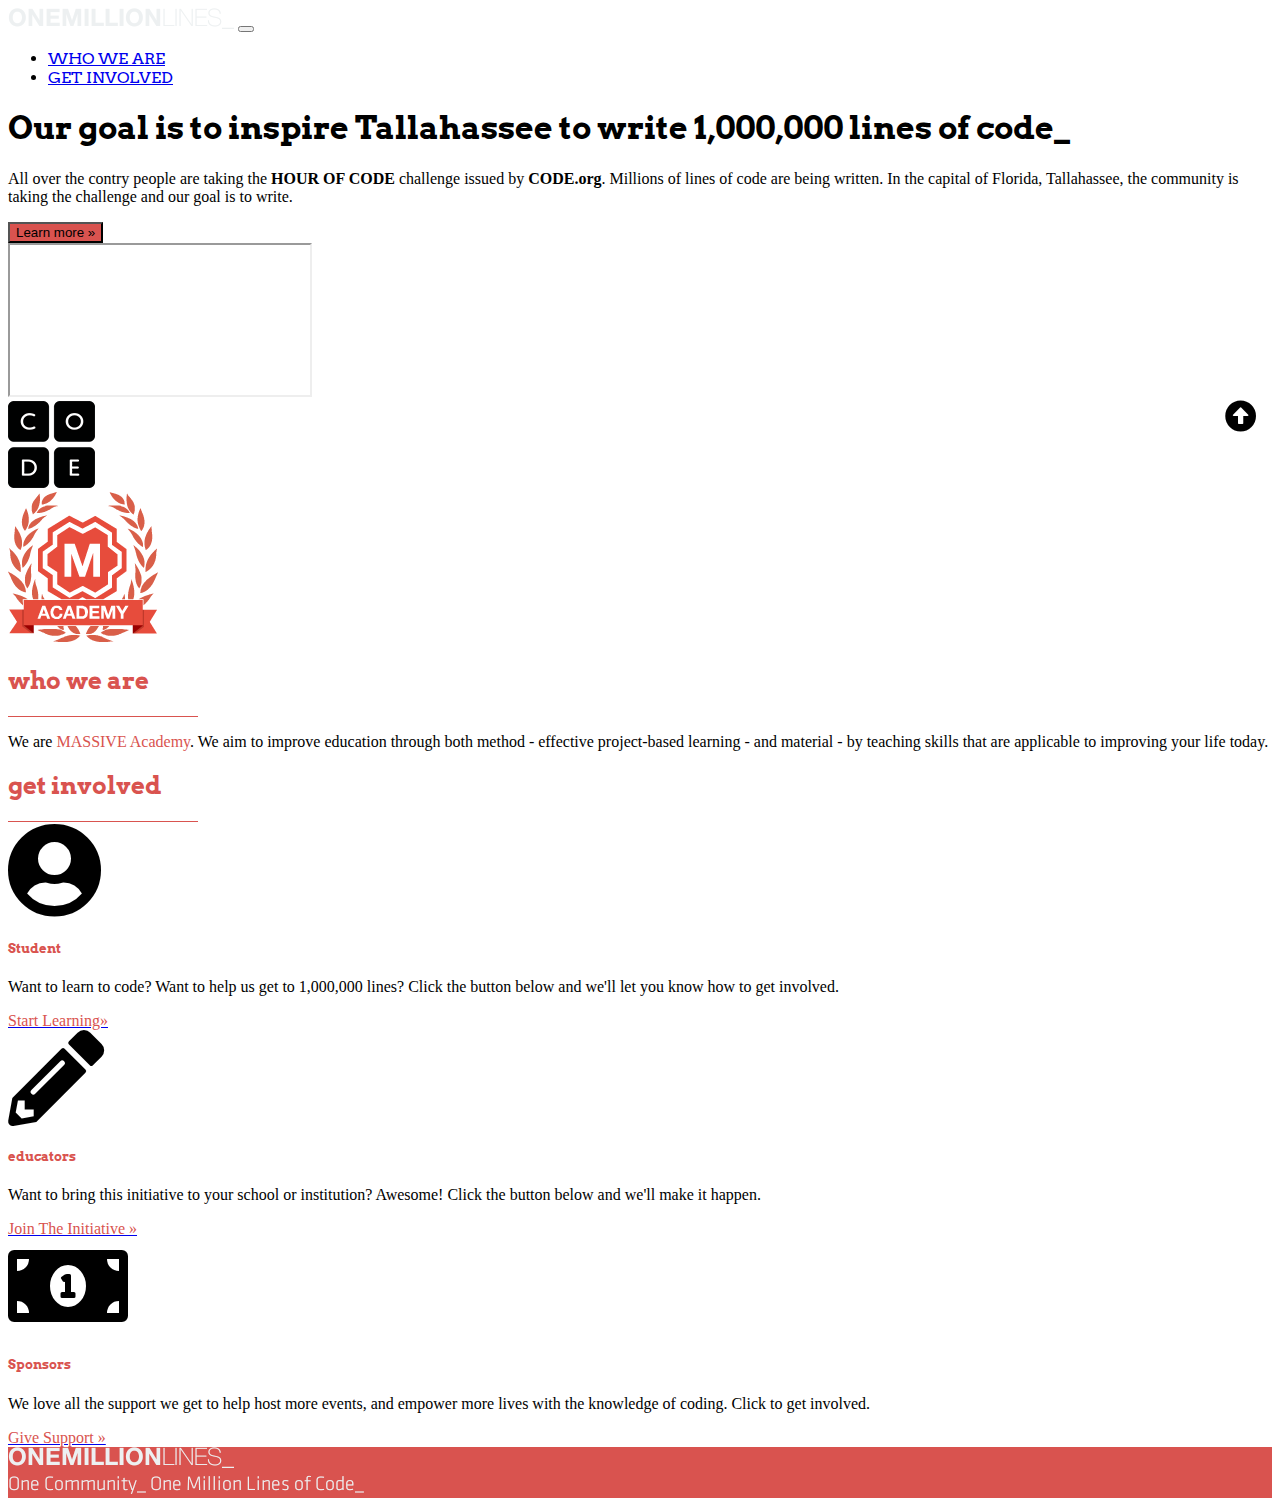
<file: index.html>
<!DOCTYPE html>
<html lang="en">
  <head>
    <meta charset="utf-8">
    <meta http-equiv="X-UA-Compatible" content="IE=edge">
    <meta name="viewport" content="width=device-width, initial-scale=1">
    <meta name="description" content="challenge goal: write 1,000,000 lines of code">
    <meta name="author" content="Marie-Laure">
    <link rel="shortcut icon" href="IMAGES/academy-brand-med.png">

    <title>One Million Lines</title>
    <link rel="stylesheet" type="text/css" href="http://fonts.googleapis.com/css?family=Arvo">
    <link rel="stylesheet" type="text/css" href="fonts/fontawesome/css/all.css">
    
    <!-- Bootstrap core CSS -->
    <link href="https://cdn.jsdelivr.net/npm/bootstrap@5.1.3/dist/css/bootstrap.min.css" rel="stylesheet" integrity="sha384-1BmE4kWBq78iYhFldvKuhfTAU6auU8tT94WrHftjDbrCEXSU1oBoqyl2QvZ6jIW3" crossorigin="anonymous">

    <!-- Custom styles for this template -->
    <link href="CSS/css/custom.css" rel="stylesheet">
  </head>

  <body>
    <header class="col-12" id="top">
      <nav class="navbar navbar-expand-lg navbar-dark bg-dark">
        <div class="container">
          <a class="navbar-brand" href="#"><img src="IMAGES/top-logo.png" class="" alt="logo one million lines"></a>
          <button class="navbar-toggler" type="button" data-bs-toggle="collapse" data-bs-target="#navbarNav" aria-controls="navbarNav" aria-expanded="false" aria-label="Toggle navigation">
            <span class="navbar-toggler-icon"></span>
          </button>
          <div class="d-flex flex-row flex-end ">
            <div class="collapse navbar-collapse" id="navbarNav">
              <ul class="navbar-nav">
                <li class="nav-item">
                  <a class="nav-link" aria-current="page" href="#who">WHO WE ARE</a>
                </li>
                <li class="nav-item">
                  <a class="nav-link" href="#get-involved">GET INVOLVED</a>
                </li>
              </ul>
            </div>
          </div>
        </div>
      </nav>
    </header>

    <div id="home container d-flex flex-column justify-content-center">
      <div class="p-4 pt-2 pb-2 mb-1 fond">
        <div class="container-fluid py-5 container-fluid py-5 col-12 col-sm-12 col-md-12 d-flex flex-column">
          <h1 class="titi display-1 jumbotron-title d-flex flex-end justify-content-center align-items-center text-white text-center px-5">Our goal is to inspire Tallahassee to write 1,000,000 lines of code_</h1>
          <div class="d-flex justify-content-center">
            <p class="col-md-8 text-white fs-5 text-center">All over the contry people are taking the <strong>HOUR OF CODE</strong> 
              challenge issued by <strong>CODE.org</strong>. Millions of lines of code are being written. In the capital of Florida, Tallahassee, the 
            community is taking the challenge and our goal is to write.</p>
          </div>
          <div class="d-flex justify-content-center m-3">
              <button class="btn d-flex justify-content-center m-3 py-2 px-3 learn fw-3 fs-2 text-white" data-bs-toggle="modal" data-bs-target="#oModalYouTube" type="button">Learn more »</button>            
          </div>

          <div class="modal fade" id="oModalYouTube" tabindex="-1" aria-labelledby="oModalYouTubeTitre" aria-hidden="true">
            <div class="modal-dialog">
              <div class="modal-content">
                <div class="modal-body">
                  <div class="ratio ratio-16x9">
                    <iframe id="oVideoYouTubeiFrame" src="https://www.youtube.com/embed/2Zt8va_6HRk" allowfullscreen></iframe>
                  </div>
                </div>
              </div>
            </div>
          </div>

          <div class="d-flex justify-content-center">
            <img src="IMAGES/code.png">
          </div>
        </div>
      </div>
    </div><!-- /#home -->

    <div id="who">
      <div class="m-5 d-flex flex-column align-items-center justify-content-center ">
        <img src="IMAGES/academy-brand-med.png">
        <h2 class="text-uppercase we-are display-6 p-3">who we are</h2>
        <div class="line"></div>
        <div class="text-center p-3">
          <p>We are <span class="we-are">MASSIVE Academy</span>. We aim to improve education through both method - effective project-based learning - 
            and material - by teaching skills that are applicable to improving your life today.
          </p>
        </div>
      </div>
    </div><!-- /#who -->

    <div id="get-involved" class="bg-light">
      <div class="m-5 d-flex flex-column align-items-center justify-content-center ">
        <h2 class="text-uppercase we-are display-6 p-3">get involved</h2>
        <div class="line"></div>
      </div>
      <div class="d-flex flex-row justify-content-around m-3">

        <div class="row">

          <div class="col-12 col-sm-12 col-md-4">
            <div class="d-flex flex-column justify-content-center align-items-center">
                <i class="fas fa-user-circle fa-6x"></i>
                <h5 class="card-title m-3 text-uppercase we-are">Student</h5>
                <p class="text-center m-2">Want to learn to code? Want to help us get to 1,000,000 lines? Click the button below and we'll let you know how to get involved.</p>
                <a href="#" class="btn m-3 btn-outline-secondary"><span class="we-are">Start Learning»</span></a>
            </div>
          </div>
      
          <div class="col-12 col-sm-12 col-md-4">
            <div class="d-flex flex-column justify-content-center align-items-center">
              <i class="fas fa-pencil-alt fa-6x"></i>
                <h5 class="card-title m-3 text-uppercase we-are">educators</h5>
                <p class="text-center m-2">Want to bring this initiative to your school or institution? Awesome! Click the button below and we'll make it happen.</p>
                <a href="#" class="btn m-3 btn-outline-secondary"><span class="we-are">Join The Initiative »</span></a>
              </div>
            </div>

          <div class="col-12 col-sm-12 col-md-4">
            <div class="d-flex flex-column justify-content-center align-items-center">
              <i class="fas fa-money-bill-alt fa-6x"></i>
                <h5 class=" text-uppercase m-3 we-are bg-light">Sponsors</h5>
                <p class="text-center">We love all the support we get to help host more events, and empower more lives with the knowledge of coding. Click to get involved.</p>
                <a href="#" class="btn m-3 btn-outline-secondary"><span class="we-are">Give Support »</span></a>
              </div>
            </div>

        </div>
      </div>
    </div><!-- /#get-involved -->

    <footer class="learn py-5 pb-4 ">
      <div class="container">

        <img src="IMAGES/one-million-bottom-brand.png" class="img-fluid " alt="logo one million lines">
      </div>
    </footer>

    <div id="back-to-top">
      <div id="scroll_to_top">
        <a href="#top"><i class="fas fa-arrow-alt-circle-up fa-inverse fa-2x"></i></a>
    </div>
        
    </div><!-- /#back-to-top -->


    <!-- Bootstrap core JavaScript
    ================================================== -->
    <!-- Placed at the end of the document so the pages load faster -->
    <script src="https://cdn.jsdelivr.net/npm/bootstrap@5.1.3/dist/js/bootstrap.bundle.min.js" integrity="sha384-ka7Sk0Gln4gmtz2MlQnikT1wXgYsOg+OMhuP+IlRH9sENBO0LRn5q+8nbTov4+1p" crossorigin="anonymous"></script>
  </body>
</html>
</file>
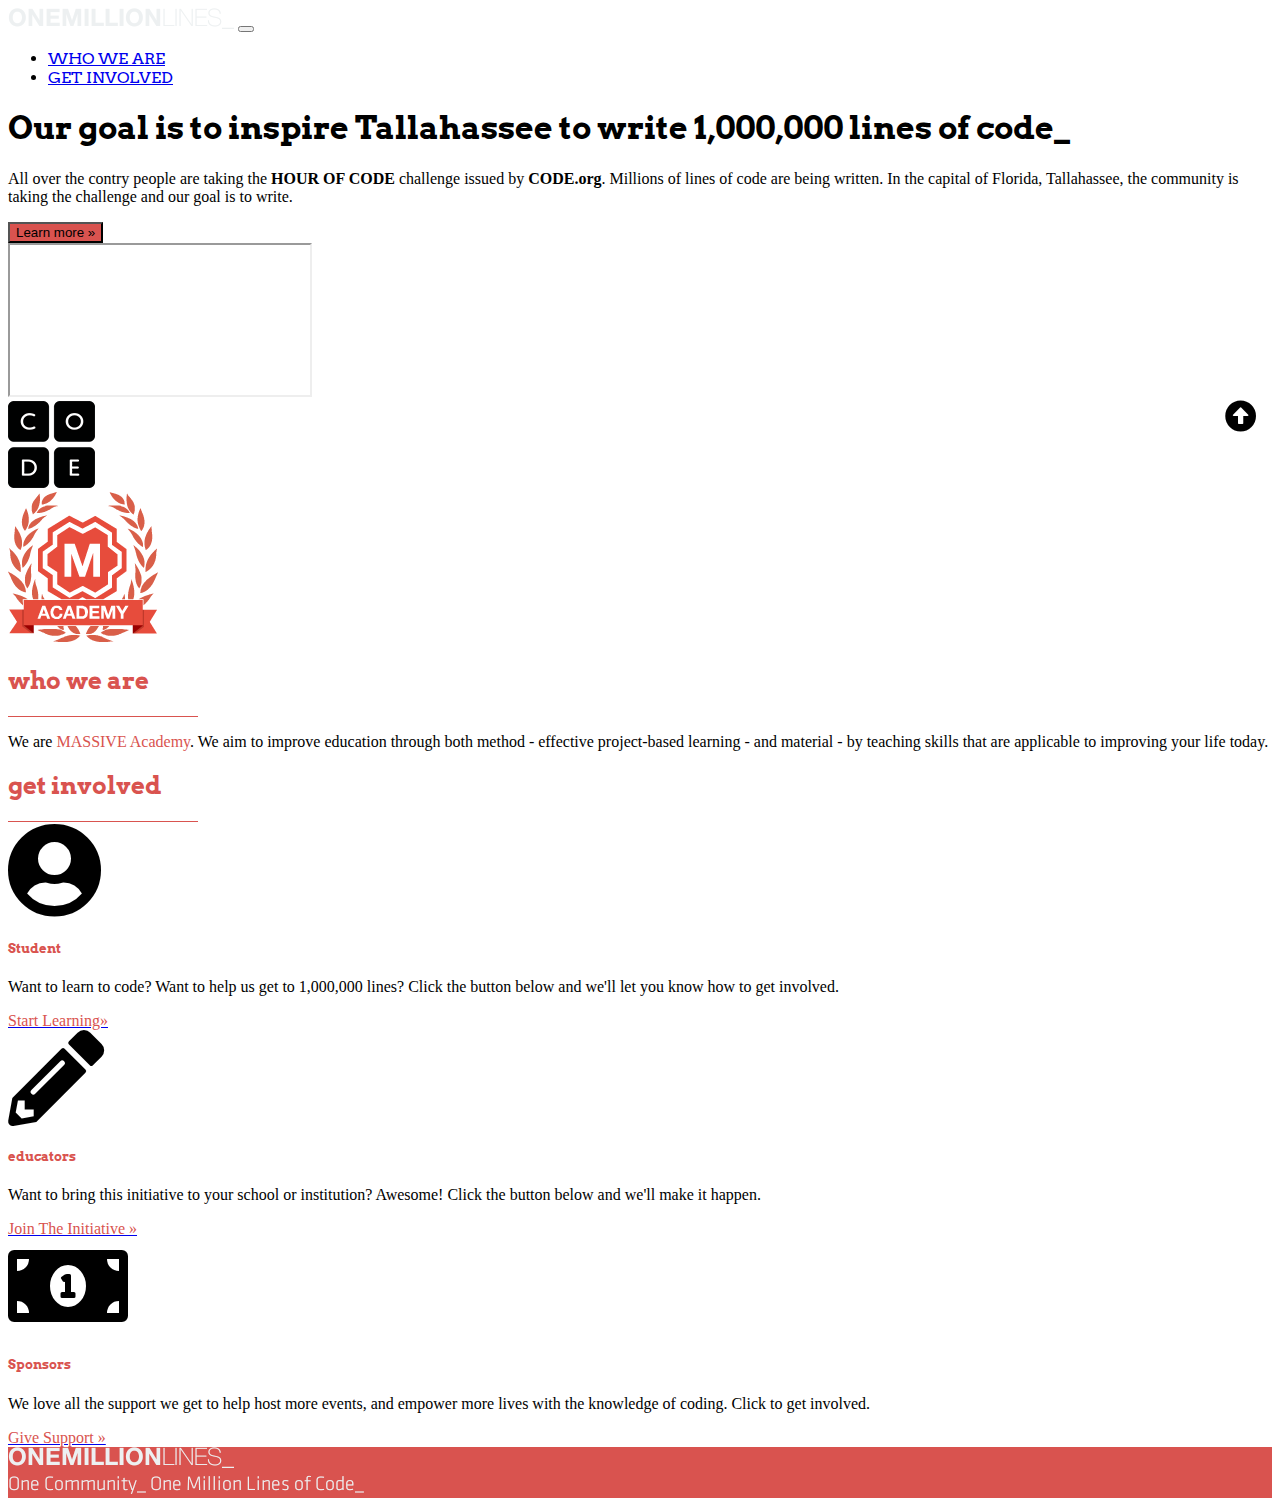
<file: indextp.html>
<!DOCTYPE html>
<html lang="en">
  <head>
    <meta charset="utf-8">
    <meta http-equiv="X-UA-Compatible" content="IE=edge">
    <meta name="viewport" content="width=device-width, initial-scale=1">
    <meta name="description" content="challenge goal: write 1,000,000 lines of code">
    <meta name="author" content="Marie-Laure">
    <link rel="shortcut icon" href="IMAGES/academy-brand-med.png">

    <title>One Million Lines</title>
    <link rel="stylesheet" type="text/css" href="http://fonts.googleapis.com/css?family=Arvo">
    <link rel="stylesheet" type="text/css" href="fonts/fontawesome/css/all.css">
    
    <!-- Bootstrap core CSS -->
    <link href="https://cdn.jsdelivr.net/npm/bootstrap@5.1.3/dist/css/bootstrap.min.css" rel="stylesheet" integrity="sha384-1BmE4kWBq78iYhFldvKuhfTAU6auU8tT94WrHftjDbrCEXSU1oBoqyl2QvZ6jIW3" crossorigin="anonymous">

    <!-- Custom styles for this template -->
    <link href="CSS/css/custom.css" rel="stylesheet">
  </head>

  <body>
    <header class="col-12" id="top">
      <nav class="navbar navbar-expand-lg navbar-dark bg-dark">
        <div class="container">
          <a class="navbar-brand" href="#"><img src="IMAGES/top-logo.png" class="" alt="logo one million lines"></a>
          <button class="navbar-toggler" type="button" data-bs-toggle="collapse" data-bs-target="#navbarNav" aria-controls="navbarNav" aria-expanded="false" aria-label="Toggle navigation">
            <span class="navbar-toggler-icon"></span>
          </button>
          <div class="d-flex flex-row flex-end ">
            <div class="collapse navbar-collapse" id="navbarNav">
              <ul class="navbar-nav">
                <li class="nav-item">
                  <a class="nav-link" aria-current="page" href="#who">WHO WE ARE</a>
                </li>
                <li class="nav-item">
                  <a class="nav-link" href="#get-involved">GET INVOLVED</a>
                </li>
              </ul>
            </div>
          </div>
        </div>
      </nav>
    </header>

    <div id="home container d-flex flex-column justify-content-center">
      <div class="p-4 pt-2 pb-2 mb-1 fond">
        <div class="container-fluid py-5 container-fluid py-5 col-12 col-sm-12 col-md-12 d-flex flex-column">
          <h1 class="titi display-1 jumbotron-title d-flex flex-end justify-content-center align-items-center text-white text-center px-5">Our goal is to inspire Tallahassee to write 1,000,000 lines of code_</h1>
          <div class="d-flex justify-content-center">
            <p class="col-md-8 text-white fs-5 text-center">All over the contry people are taking the <strong>HOUR OF CODE</strong> 
              challenge issued by <strong>CODE.org</strong>. Millions of lines of code are being written. In the capital of Florida, Tallahassee, the 
            community is taking the challenge and our goal is to write.</p>
          </div>
          <div class="d-flex justify-content-center m-3">
              <button class="btn d-flex justify-content-center m-3 py-2 px-3 learn fw-3 fs-2 text-white" data-bs-toggle="modal" data-bs-target="#oModalYouTube" type="button">Learn more »</button>            
          </div>

          <div class="modal fade" id="oModalYouTube" tabindex="-1" aria-labelledby="oModalYouTubeTitre" aria-hidden="true">
            <div class="modal-dialog">
              <div class="modal-content">
                <div class="modal-body">
                  <div class="ratio ratio-16x9">
                    <iframe id="oVideoYouTubeiFrame" src="https://www.youtube.com/embed/2Zt8va_6HRk" allowfullscreen></iframe>
                  </div>
                </div>
              </div>
            </div>
          </div>

          <div class="d-flex justify-content-center">
            <img src="IMAGES/code.png">
          </div>
        </div>
      </div>
    </div><!-- /#home -->

    <div id="who">
      <div class="m-5 d-flex flex-column align-items-center justify-content-center ">
        <img src="IMAGES/academy-brand-med.png">
        <h2 class="text-uppercase we-are display-6 p-3">who we are</h2>
        <div class="line"></div>
        <div class="text-center p-3">
          <p>We are <span class="we-are">MASSIVE Academy</span>. We aim to improve education through both method - effective project-based learning - 
            and material - by teaching skills that are applicable to improving your life today.
          </p>
        </div>
      </div>
    </div><!-- /#who -->

    <div id="get-involved" class="bg-light">
      <div class="m-5 d-flex flex-column align-items-center justify-content-center ">
        <h2 class="text-uppercase we-are display-6 p-3">get involved</h2>
        <div class="line"></div>
      </div>
      <div class="d-flex flex-row justify-content-around m-3">

        <div class="row">

          <div class="col-12 col-sm-12 col-md-4">
            <div class="d-flex flex-column justify-content-center align-items-center">
                <i class="fas fa-user-circle fa-6x"></i>
                <h5 class="card-title m-3 text-uppercase we-are">Student</h5>
                <p class="text-center m-2">Want to learn to code? Want to help us get to 1,000,000 lines? Click the button below and we'll let you know how to get involved.</p>
                <a href="#" class="btn m-3 btn-outline-secondary"><span class="we-are">Start Learning»</span></a>
            </div>
          </div>
      
          <div class="col-12 col-sm-12 col-md-4">
            <div class="d-flex flex-column justify-content-center align-items-center">
              <i class="fas fa-pencil-alt fa-6x"></i>
                <h5 class="card-title m-3 text-uppercase we-are">educators</h5>
                <p class="text-center m-2">Want to bring this initiative to your school or institution? Awesome! Click the button below and we'll make it happen.</p>
                <a href="#" class="btn m-3 btn-outline-secondary"><span class="we-are">Join The Initiative »</span></a>
              </div>
            </div>

          <div class="col-12 col-sm-12 col-md-4">
            <div class="d-flex flex-column justify-content-center align-items-center">
              <i class="fas fa-money-bill-alt fa-6x"></i>
                <h5 class=" text-uppercase m-3 we-are bg-light">Sponsors</h5>
                <p class="text-center">We love all the support we get to help host more events, and empower more lives with the knowledge of coding. Click to get involved.</p>
                <a href="#" class="btn m-3 btn-outline-secondary"><span class="we-are">Give Support »</span></a>
              </div>
            </div>

        </div>
      </div>
    </div><!-- /#get-involved -->

    <footer class="learn py-5 pb-4 ">
      <div class="container">

        <img src="IMAGES/one-million-bottom-brand.png" class="img-fluid " alt="logo one million lines">
      </div>
    </footer>

    <div id="back-to-top">
      <div id="scroll_to_top">
        <a href="#top"><i class="fas fa-arrow-alt-circle-up fa-inverse fa-2x"></i></a>
    </div>
        
    </div><!-- /#back-to-top -->


    <!-- Bootstrap core JavaScript
    ================================================== -->
    <!-- Placed at the end of the document so the pages load faster -->
    <script src="https://cdn.jsdelivr.net/npm/bootstrap@5.1.3/dist/js/bootstrap.bundle.min.js" integrity="sha384-ka7Sk0Gln4gmtz2MlQnikT1wXgYsOg+OMhuP+IlRH9sENBO0LRn5q+8nbTov4+1p" crossorigin="anonymous"></script>
  </body>
</html>
</file>
<file: CSS/css/custom.css>
header,
h1,
h2,
h5 {
  font-family: Arvo;
}

#scroll_to_top {
  position: fixed;
  width: 25px;
  height: 50%;
  bottom: 50px;
  right: 30px;
}
.fa-inverse {
  color: black;
}
#scroll_to_top img {
  width: 25px;
}

/* Vos customisations des classes de Bootstrap */
.fond {
  background-image: url(https://github.com/simplon-roanne/bootstrap-onemillionlines/blob/master/Squelette/images/hero-image.jpg?raw=true);
}
.learn {
  background-color: #d9534f;
}
.we-are {
  color: #d9534f;
  border-color: #d9534f;
}
.line {
  width: 15%;
  border-width: 1px 0px 0px 0px;
  border-style: solid;
  border-color: #d9534f;
}

/* Responsive Styling */

@media (max-width: 1199px) {
}

@media (max-width: 991px) {
}

@media (max-width: 767px) {
}
</file>
